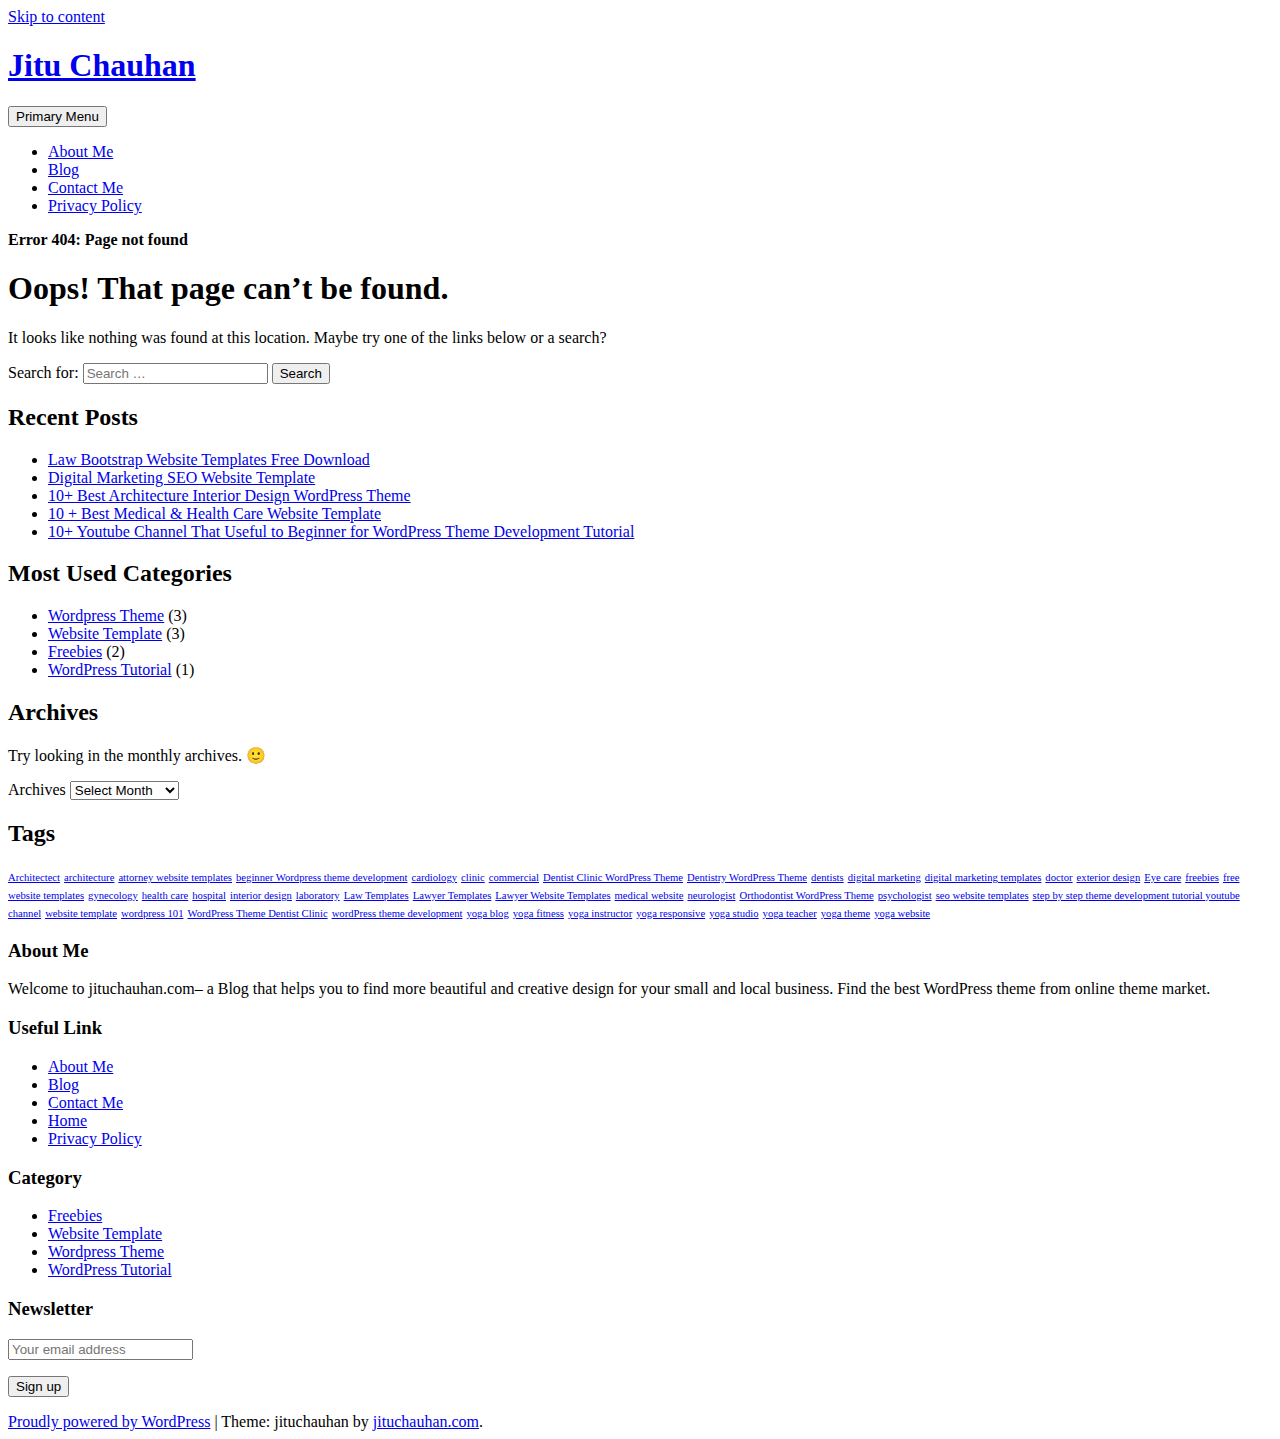
<file: css/AjaxLoader.html>
<!DOCTYPE html>
    <html lang="en-US" prefix="og: http://ogp.me/ns#">

    <head>
    	
   
        <meta name="google-site-verification" content="4KqxXLPDRgArLiUh4ZFZ0BLFW6n7QN0jibkjD7lBNMg" />
        <meta charset="UTF-8">
        <meta name="viewport" content="width=device-width, initial-scale=1">
        <link rel="profile" href="http://gmpg.org/xfn/11">
        <link href="https://fonts.googleapis.com/css?family=Open+Sans:300,400,400i,600,600i,700,700i,800" rel="stylesheet">
        <title>Page not found - Jitu Chauhan</title>

<!-- This site is optimized with the Yoast SEO plugin v7.9 - https://yoast.com/wordpress/plugins/seo/ -->
<meta name="robots" content="noindex,follow"/>
<meta property="og:locale" content="en_US" />
<meta property="og:type" content="object" />
<meta property="og:title" content="Page not found - Jitu Chauhan" />
<meta property="og:site_name" content="Jitu Chauhan" />
<meta name="twitter:card" content="summary" />
<meta name="twitter:title" content="Page not found - Jitu Chauhan" />
<script type='application/ld+json'>{"@context":"https:\/\/schema.org","@type":"Person","url":"https:\/\/jituchauhan.com\/","sameAs":[],"@id":"#person","name":"Jitu Chauhan"}</script>
<script type='application/ld+json'>{"@context":"https:\/\/schema.org","@type":"BreadcrumbList","itemListElement":[{"@type":"ListItem","position":1,"item":{"@id":"https:\/\/jituchauhan.com\/","name":"Home"}},{"@type":"ListItem","position":2,"item":{"@id":null,"name":"Error 404: Page not found"}}]}</script>
<!-- / Yoast SEO plugin. -->

<link rel='dns-prefetch' href='//maxcdn.bootstrapcdn.com' />
<link rel='dns-prefetch' href='//s.w.org' />
<link rel="alternate" type="application/rss+xml" title="Jitu Chauhan &raquo; Feed" href="https://jituchauhan.com/feed/" />
<link rel="alternate" type="application/rss+xml" title="Jitu Chauhan &raquo; Comments Feed" href="https://jituchauhan.com/comments/feed/" />
		<script type="text/javascript">
			window._wpemojiSettings = {"baseUrl":"https:\/\/s.w.org\/images\/core\/emoji\/11\/72x72\/","ext":".png","svgUrl":"https:\/\/s.w.org\/images\/core\/emoji\/11\/svg\/","svgExt":".svg","source":{"concatemoji":"https:\/\/jituchauhan.com\/wp-includes\/js\/wp-emoji-release.min.js?ver=4.9.8"}};
			!function(a,b,c){function d(a,b){var c=String.fromCharCode;l.clearRect(0,0,k.width,k.height),l.fillText(c.apply(this,a),0,0);var d=k.toDataURL();l.clearRect(0,0,k.width,k.height),l.fillText(c.apply(this,b),0,0);var e=k.toDataURL();return d===e}function e(a){var b;if(!l||!l.fillText)return!1;switch(l.textBaseline="top",l.font="600 32px Arial",a){case"flag":return!(b=d([55356,56826,55356,56819],[55356,56826,8203,55356,56819]))&&(b=d([55356,57332,56128,56423,56128,56418,56128,56421,56128,56430,56128,56423,56128,56447],[55356,57332,8203,56128,56423,8203,56128,56418,8203,56128,56421,8203,56128,56430,8203,56128,56423,8203,56128,56447]),!b);case"emoji":return b=d([55358,56760,9792,65039],[55358,56760,8203,9792,65039]),!b}return!1}function f(a){var c=b.createElement("script");c.src=a,c.defer=c.type="text/javascript",b.getElementsByTagName("head")[0].appendChild(c)}var g,h,i,j,k=b.createElement("canvas"),l=k.getContext&&k.getContext("2d");for(j=Array("flag","emoji"),c.supports={everything:!0,everythingExceptFlag:!0},i=0;i<j.length;i++)c.supports[j[i]]=e(j[i]),c.supports.everything=c.supports.everything&&c.supports[j[i]],"flag"!==j[i]&&(c.supports.everythingExceptFlag=c.supports.everythingExceptFlag&&c.supports[j[i]]);c.supports.everythingExceptFlag=c.supports.everythingExceptFlag&&!c.supports.flag,c.DOMReady=!1,c.readyCallback=function(){c.DOMReady=!0},c.supports.everything||(h=function(){c.readyCallback()},b.addEventListener?(b.addEventListener("DOMContentLoaded",h,!1),a.addEventListener("load",h,!1)):(a.attachEvent("onload",h),b.attachEvent("onreadystatechange",function(){"complete"===b.readyState&&c.readyCallback()})),g=c.source||{},g.concatemoji?f(g.concatemoji):g.wpemoji&&g.twemoji&&(f(g.twemoji),f(g.wpemoji)))}(window,document,window._wpemojiSettings);
		</script>
		<style type="text/css">
img.wp-smiley,
img.emoji {
	display: inline !important;
	border: none !important;
	box-shadow: none !important;
	height: 1em !important;
	width: 1em !important;
	margin: 0 .07em !important;
	vertical-align: -0.1em !important;
	background: none !important;
	padding: 0 !important;
}
</style>
<link rel='stylesheet' id='contact-form-7-css'  href='https://jituchauhan.com/wp-content/plugins/contact-form-7/includes/css/styles.css?ver=5.0.3' type='text/css' media='all' />
<link rel='stylesheet' id='bootstrap-css'  href='https://jituchauhan.com/wp-content/themes/jituchauhan/css/bootstrap.min.css?ver=3.3.7' type='text/css' media='all' />
<link rel='stylesheet' id='jituchauhan-style-css'  href='https://jituchauhan.com/wp-content/themes/jituchauhan/style.css?ver=4.9.8' type='text/css' media='all' />
<link rel='stylesheet' id='wpb-fa-css'  href='https://maxcdn.bootstrapcdn.com/font-awesome/4.4.0/css/font-awesome.min.css?ver=4.9.8' type='text/css' media='all' />
<link rel='stylesheet' id='addtoany-css'  href='https://jituchauhan.com/wp-content/plugins/add-to-any/addtoany.min.css?ver=1.14' type='text/css' media='all' />
<style id='addtoany-inline-css' type='text/css'>
@media screen and (min-width:981px){
.a2a_floating_style.a2a_default_style{display:none;}
}
</style>
<script type='text/javascript' src='https://jituchauhan.com/wp-includes/js/jquery/jquery.js?ver=1.12.4'></script>
<script type='text/javascript' src='https://jituchauhan.com/wp-includes/js/jquery/jquery-migrate.min.js?ver=1.4.1'></script>
<script type='text/javascript' src='https://jituchauhan.com/wp-content/plugins/add-to-any/addtoany.min.js?ver=1.0'></script>
<link rel='https://api.w.org/' href='https://jituchauhan.com/wp-json/' />
<link rel="EditURI" type="application/rsd+xml" title="RSD" href="https://jituchauhan.com/xmlrpc.php?rsd" />
<link rel="wlwmanifest" type="application/wlwmanifest+xml" href="https://jituchauhan.com/wp-includes/wlwmanifest.xml" /> 
<meta name="generator" content="WordPress 4.9.8" />

<script data-cfasync="false">
window.a2a_config=window.a2a_config||{};a2a_config.callbacks=[];a2a_config.overlays=[];a2a_config.templates={};
a2a_config.icon_color="unset,#ffffff";
(function(d,s,a,b){a=d.createElement(s);b=d.getElementsByTagName(s)[0];a.async=1;a.src="https://static.addtoany.com/menu/page.js";b.parentNode.insertBefore(a,b);})(document,"script");
</script>
	<script>
		  (function(i,s,o,g,r,a,m){i['GoogleAnalyticsObject']=r;i[r]=i[r]||function(){
		  (i[r].q=i[r].q||[]).push(arguments)},i[r].l=1*new Date();a=s.createElement(o),
		  m=s.getElementsByTagName(o)[0];a.async=1;a.src=g;m.parentNode.insertBefore(a,m)
		  })(window,document,'script','https://www.google-analytics.com/analytics.js','ga');
		
		  ga('create', 'UA-92805225-1', 'auto');
		  ga('send', 'pageview');

	</script>
        
        


    <link rel="stylesheet" type="text/css" href="http://jituchauhan.com/wp-content/plugins/template-help-featured-templates/css/style.css" />
    <link rel="stylesheet" type="text/css" href="http://jituchauhan.com/wp-content/plugins/template-help-featured-templates/css/preview.css" />
    <script type="text/javascript">
        function html_entity_decode(str) {
            var ta = document.createElement("textarea");
            ta.innerHTML=str.replace(/</g,"&lt;").replace(/>/g,"&gt;");
            toReturn = ta.value;
            ta = null;
            return toReturn
        }
    </script>
    <link rel="icon" href="https://jituchauhan.com/wp-content/uploads/2017/07/cropped-jituchauhan-32x32.png" sizes="32x32" />
<link rel="icon" href="https://jituchauhan.com/wp-content/uploads/2017/07/cropped-jituchauhan-192x192.png" sizes="192x192" />
<link rel="apple-touch-icon-precomposed" href="https://jituchauhan.com/wp-content/uploads/2017/07/cropped-jituchauhan-180x180.png" />
<meta name="msapplication-TileImage" content="https://jituchauhan.com/wp-content/uploads/2017/07/cropped-jituchauhan-270x270.png" />
		<!-- Google AdSense Ad --->
		<script async src="//pagead2.googlesyndication.com/pagead/js/adsbygoogle.js"></script>
<script>
  (adsbygoogle = window.adsbygoogle || []).push({
    google_ad_client: "ca-pub-2256645353903872",
    enable_page_level_ads: true
  });
</script>
    </head>

    <body class="error404 wp-custom-logo hfeed">
    	
        <div id="page" class="site">
            <div class="header">
                <div class="container">
                <div class="row">
                        <a class="skip-link screen-reader-text" href="#content">
                            Skip to content                        </a>
                        <header id="masthead" class="site-header" role="banner">
                        
                        	
                            <div class="col-md-4">
                                <div class="site-branding">
                                	
                                                                            <h1 class="site-title"><a href="https://jituchauhan.com/" rel="home">Jitu Chauhan</a></h1>
                                                                        </div>
                                <!-- .site-branding -->
                            </div>
                            <div class="col-md-8">
                                <nav id="site-navigation" class="main-navigation" role="navigation">
                                    <button class="menu-toggle" aria-controls="primary-menu" aria-expanded="false">
                                        Primary Menu                                    </button>
                                    <div class="menu-primary-menu-container"><ul id="primary-menu" class="menu"><li id="menu-item-7" class="menu-item menu-item-type-post_type menu-item-object-page menu-item-7"><a href="https://jituchauhan.com/about-me/">About Me</a></li>
<li id="menu-item-403" class="menu-item menu-item-type-post_type menu-item-object-page menu-item-403"><a href="https://jituchauhan.com/blog/">Blog</a></li>
<li id="menu-item-176" class="menu-item menu-item-type-post_type menu-item-object-page menu-item-176"><a href="https://jituchauhan.com/contact-me/">Contact Me</a></li>
<li id="menu-item-359" class="menu-item menu-item-type-post_type menu-item-object-page menu-item-359"><a href="https://jituchauhan.com/privacy-policy/">Privacy Policy</a></li>
</ul></div>                                </nav>
                                <!-- #site-navigation -->
                            </div>
                        </header>
                        <!-- #masthead -->
                    </div>
            </div>
            </div>

			<div class="container"><div class="row"><div class="col-md-12"><p id="breadcrumbs" class="breadcrumbs"><span><strong class="breadcrumb_last">Error 404: Page not found</strong></span></span></p></div></div></div>

            <div class="wrapper">
                <div class="container">
                    
                    <div id="content" class="site-content">
                        <div class="row">
			
	<div id="primary" class="content-area">
		<main id="main" class="site-main" role="main">

			<section class="error-404 not-found">
				<header class="page-header">
					<h1 class="page-title">Oops! That page can&rsquo;t be found.</h1>
				</header><!-- .page-header -->

				<div class="page-content">
					<p>It looks like nothing was found at this location. Maybe try one of the links below or a search?</p>

					<form role="search" method="get" class="search-form" action="https://jituchauhan.com/">
				<label>
					<span class="screen-reader-text">Search for:</span>
					<input type="search" class="search-field" placeholder="Search &hellip;" value="" name="s" />
				</label>
				<input type="submit" class="search-submit" value="Search" />
			</form>		<div class="widget widget_recent_entries">		<h2 class="widgettitle">Recent Posts</h2>		<ul>
											<li>
					<a href="https://jituchauhan.com/law-bootstrap-website-templates-free-download/">Law Bootstrap Website Templates Free Download</a>
									</li>
											<li>
					<a href="https://jituchauhan.com/digital-marketing-seo-website-template/">Digital Marketing SEO Website Template</a>
									</li>
											<li>
					<a href="https://jituchauhan.com/10-best-architecture-interior-design-wordpress-theme/">10+ Best Architecture Interior Design WordPress Theme</a>
									</li>
											<li>
					<a href="https://jituchauhan.com/10-best-medical-health-care-website-template/">10 + Best Medical &#038; Health Care Website Template</a>
									</li>
											<li>
					<a href="https://jituchauhan.com/10-youtube-channel-that-useful-to-beginner-for-wordpress-theme-development-tutorial/">10+ Youtube Channel That Useful to Beginner for WordPress Theme Development Tutorial</a>
									</li>
					</ul>
		</div>
					<div class="widget widget_categories">
						<h2 class="widget-title">Most Used Categories</h2>
						<ul>
							<li class="cat-item cat-item-3"><a href="https://jituchauhan.com/category/wordpress-theme/" title="Premium WordPress Theme">Wordpress Theme</a> (3)
</li>
	<li class="cat-item cat-item-22"><a href="https://jituchauhan.com/category/website-template/" >Website Template</a> (3)
</li>
	<li class="cat-item cat-item-48"><a href="https://jituchauhan.com/category/freebies/" title="Start your website easily with free bootstrap website templates.">Freebies</a> (2)
</li>
	<li class="cat-item cat-item-13"><a href="https://jituchauhan.com/category/wordpress-tutorial/" title="Helpful Links for WordPress Beginner.">WordPress Tutorial</a> (1)
</li>
						</ul>
					</div><!-- .widget -->

					<div class="widget widget_archive"><h2 class="widgettitle">Archives</h2><p>Try looking in the monthly archives. 🙂</p>		<label class="screen-reader-text" for="archives-dropdown--1">Archives</label>
		<select id="archives-dropdown--1" name="archive-dropdown" onchange='document.location.href=this.options[this.selectedIndex].value;'>
			
			<option value="">Select Month</option>
				<option value='https://jituchauhan.com/2017/07/'> July 2017 </option>
	<option value='https://jituchauhan.com/2017/05/'> May 2017 </option>
	<option value='https://jituchauhan.com/2017/03/'> March 2017 </option>
	<option value='https://jituchauhan.com/2017/02/'> February 2017 </option>
	<option value='https://jituchauhan.com/2017/01/'> January 2017 </option>

		</select>
		</div><div class="widget widget_tag_cloud"><h2 class="widgettitle">Tags</h2><div class="tagcloud"><a href="https://jituchauhan.com/tag/architectect/" class="tag-cloud-link tag-link-44 tag-link-position-1" style="font-size: 8pt;" aria-label="Architectect (1 item)">Architectect</a>
<a href="https://jituchauhan.com/tag/architecture/" class="tag-cloud-link tag-link-43 tag-link-position-2" style="font-size: 8pt;" aria-label="architecture (1 item)">architecture</a>
<a href="https://jituchauhan.com/tag/attorney-website-templates/" class="tag-cloud-link tag-link-57 tag-link-position-3" style="font-size: 8pt;" aria-label="attorney website templates (1 item)">attorney website templates</a>
<a href="https://jituchauhan.com/tag/beginner-wordpress-theme-development/" class="tag-cloud-link tag-link-20 tag-link-position-4" style="font-size: 8pt;" aria-label="beginner Wordpress theme development (1 item)">beginner Wordpress theme development</a>
<a href="https://jituchauhan.com/tag/cardiology/" class="tag-cloud-link tag-link-40 tag-link-position-5" style="font-size: 8pt;" aria-label="cardiology (1 item)">cardiology</a>
<a href="https://jituchauhan.com/tag/clinic/" class="tag-cloud-link tag-link-28 tag-link-position-6" style="font-size: 8pt;" aria-label="clinic (1 item)">clinic</a>
<a href="https://jituchauhan.com/tag/commercial/" class="tag-cloud-link tag-link-47 tag-link-position-7" style="font-size: 8pt;" aria-label="commercial (1 item)">commercial</a>
<a href="https://jituchauhan.com/tag/dentist-clinic-wordpress-theme/" class="tag-cloud-link tag-link-15 tag-link-position-8" style="font-size: 8pt;" aria-label="Dentist Clinic WordPress Theme (1 item)">Dentist Clinic WordPress Theme</a>
<a href="https://jituchauhan.com/tag/dentistry-wordpress-theme/" class="tag-cloud-link tag-link-14 tag-link-position-9" style="font-size: 8pt;" aria-label="Dentistry WordPress Theme (1 item)">Dentistry WordPress Theme</a>
<a href="https://jituchauhan.com/tag/dentists/" class="tag-cloud-link tag-link-41 tag-link-position-10" style="font-size: 8pt;" aria-label="dentists (1 item)">dentists</a>
<a href="https://jituchauhan.com/tag/digital-marketing/" class="tag-cloud-link tag-link-50 tag-link-position-11" style="font-size: 8pt;" aria-label="digital marketing (1 item)">digital marketing</a>
<a href="https://jituchauhan.com/tag/digital-marketing-templates/" class="tag-cloud-link tag-link-53 tag-link-position-12" style="font-size: 8pt;" aria-label="digital marketing templates (1 item)">digital marketing templates</a>
<a href="https://jituchauhan.com/tag/doctor/" class="tag-cloud-link tag-link-30 tag-link-position-13" style="font-size: 8pt;" aria-label="doctor (1 item)">doctor</a>
<a href="https://jituchauhan.com/tag/exterior-design/" class="tag-cloud-link tag-link-46 tag-link-position-14" style="font-size: 8pt;" aria-label="exterior design (1 item)">exterior design</a>
<a href="https://jituchauhan.com/tag/eye-care/" class="tag-cloud-link tag-link-37 tag-link-position-15" style="font-size: 8pt;" aria-label="Eye care (1 item)">Eye care</a>
<a href="https://jituchauhan.com/tag/freebies/" class="tag-cloud-link tag-link-52 tag-link-position-16" style="font-size: 8pt;" aria-label="freebies (1 item)">freebies</a>
<a href="https://jituchauhan.com/tag/free-website-templates/" class="tag-cloud-link tag-link-51 tag-link-position-17" style="font-size: 8pt;" aria-label="free website templates (1 item)">free website templates</a>
<a href="https://jituchauhan.com/tag/gynecology/" class="tag-cloud-link tag-link-38 tag-link-position-18" style="font-size: 8pt;" aria-label="gynecology (1 item)">gynecology</a>
<a href="https://jituchauhan.com/tag/health-care/" class="tag-cloud-link tag-link-35 tag-link-position-19" style="font-size: 8pt;" aria-label="health care (1 item)">health care</a>
<a href="https://jituchauhan.com/tag/hospital/" class="tag-cloud-link tag-link-29 tag-link-position-20" style="font-size: 8pt;" aria-label="hospital (1 item)">hospital</a>
<a href="https://jituchauhan.com/tag/interior-design/" class="tag-cloud-link tag-link-45 tag-link-position-21" style="font-size: 8pt;" aria-label="interior design (1 item)">interior design</a>
<a href="https://jituchauhan.com/tag/laboratory/" class="tag-cloud-link tag-link-36 tag-link-position-22" style="font-size: 8pt;" aria-label="laboratory (1 item)">laboratory</a>
<a href="https://jituchauhan.com/tag/law-templates/" class="tag-cloud-link tag-link-54 tag-link-position-23" style="font-size: 8pt;" aria-label="Law Templates (1 item)">Law Templates</a>
<a href="https://jituchauhan.com/tag/lawyer-templates/" class="tag-cloud-link tag-link-56 tag-link-position-24" style="font-size: 8pt;" aria-label="Lawyer Templates (1 item)">Lawyer Templates</a>
<a href="https://jituchauhan.com/tag/lawyer-website-templates/" class="tag-cloud-link tag-link-55 tag-link-position-25" style="font-size: 8pt;" aria-label="Lawyer Website Templates (1 item)">Lawyer Website Templates</a>
<a href="https://jituchauhan.com/tag/medical-website/" class="tag-cloud-link tag-link-32 tag-link-position-26" style="font-size: 8pt;" aria-label="medical website (1 item)">medical website</a>
<a href="https://jituchauhan.com/tag/neurologist/" class="tag-cloud-link tag-link-39 tag-link-position-27" style="font-size: 8pt;" aria-label="neurologist (1 item)">neurologist</a>
<a href="https://jituchauhan.com/tag/orthodontist-wordpress-theme/" class="tag-cloud-link tag-link-17 tag-link-position-28" style="font-size: 8pt;" aria-label="Orthodontist WordPress Theme (1 item)">Orthodontist WordPress Theme</a>
<a href="https://jituchauhan.com/tag/psychologist/" class="tag-cloud-link tag-link-42 tag-link-position-29" style="font-size: 8pt;" aria-label="psychologist (1 item)">psychologist</a>
<a href="https://jituchauhan.com/tag/seo-website-templates/" class="tag-cloud-link tag-link-49 tag-link-position-30" style="font-size: 8pt;" aria-label="seo website templates (1 item)">seo website templates</a>
<a href="https://jituchauhan.com/tag/step-by-step-theme-development-tutorial-youtube-channel/" class="tag-cloud-link tag-link-21 tag-link-position-31" style="font-size: 8pt;" aria-label="step by step theme development tutorial youtube channel (1 item)">step by step theme development tutorial youtube channel</a>
<a href="https://jituchauhan.com/tag/website-template/" class="tag-cloud-link tag-link-34 tag-link-position-32" style="font-size: 8pt;" aria-label="website template (1 item)">website template</a>
<a href="https://jituchauhan.com/tag/wordpress-101/" class="tag-cloud-link tag-link-19 tag-link-position-33" style="font-size: 8pt;" aria-label="wordpress 101 (1 item)">wordpress 101</a>
<a href="https://jituchauhan.com/tag/wordpress-theme-dentist-clinic/" class="tag-cloud-link tag-link-16 tag-link-position-34" style="font-size: 8pt;" aria-label="WordPress Theme Dentist Clinic (1 item)">WordPress Theme Dentist Clinic</a>
<a href="https://jituchauhan.com/tag/wordpress-theme-development/" class="tag-cloud-link tag-link-18 tag-link-position-35" style="font-size: 8pt;" aria-label="wordPress theme development (1 item)">wordPress theme development</a>
<a href="https://jituchauhan.com/tag/yoga-blog/" class="tag-cloud-link tag-link-9 tag-link-position-36" style="font-size: 8pt;" aria-label="yoga blog (1 item)">yoga blog</a>
<a href="https://jituchauhan.com/tag/yoga-fitness/" class="tag-cloud-link tag-link-11 tag-link-position-37" style="font-size: 8pt;" aria-label="yoga fitness (1 item)">yoga fitness</a>
<a href="https://jituchauhan.com/tag/yoga-instructor/" class="tag-cloud-link tag-link-6 tag-link-position-38" style="font-size: 8pt;" aria-label="yoga instructor (1 item)">yoga instructor</a>
<a href="https://jituchauhan.com/tag/yoga-responsive/" class="tag-cloud-link tag-link-5 tag-link-position-39" style="font-size: 8pt;" aria-label="yoga responsive (1 item)">yoga responsive</a>
<a href="https://jituchauhan.com/tag/yoga-studio/" class="tag-cloud-link tag-link-7 tag-link-position-40" style="font-size: 8pt;" aria-label="yoga studio (1 item)">yoga studio</a>
<a href="https://jituchauhan.com/tag/yoga-teacher/" class="tag-cloud-link tag-link-4 tag-link-position-41" style="font-size: 8pt;" aria-label="yoga teacher (1 item)">yoga teacher</a>
<a href="https://jituchauhan.com/tag/yoga-theme/" class="tag-cloud-link tag-link-8 tag-link-position-42" style="font-size: 8pt;" aria-label="yoga theme (1 item)">yoga theme</a>
<a href="https://jituchauhan.com/tag/yoga-website/" class="tag-cloud-link tag-link-10 tag-link-position-43" style="font-size: 8pt;" aria-label="yoga website (1 item)">yoga website</a></div>
</div>
				</div><!-- .page-content -->
			</section><!-- .error-404 -->

		</main><!-- #main -->
	</div><!-- #primary -->


    </div><!-- #content -->

   
</div><!-- #page -->

</div>

<div class="footer">
    	<div class="container">
        <div class="row">
		 				<div id="text-2" class="widget-container widget_text col-md-3"><h3 class="widget-title">About Me</h3>			<div class="textwidget"><p>Welcome to jituchauhan.com– a Blog that helps you to find more beautiful and creative design for your small and local business. Find the best WordPress theme from online theme market.</p>
</div>
		</div><div id="pages-2" class="widget-container widget_pages col-md-3"><h3 class="widget-title">Useful Link</h3>		<ul>
			<li class="page_item page-item-5"><a href="https://jituchauhan.com/about-me/">About Me</a></li>
<li class="page_item page-item-222"><a href="https://jituchauhan.com/blog/">Blog</a></li>
<li class="page_item page-item-174"><a href="https://jituchauhan.com/contact-me/">Contact Me</a></li>
<li class="page_item page-item-361"><a href="https://jituchauhan.com/home/">Home</a></li>
<li class="page_item page-item-241"><a href="https://jituchauhan.com/privacy-policy/">Privacy Policy</a></li>
		</ul>
		</div><div id="categories-3" class="widget-container widget_categories col-md-3"><h3 class="widget-title">Category</h3>		<ul>
	<li class="cat-item cat-item-48"><a href="https://jituchauhan.com/category/freebies/" title="Start your website easily with free bootstrap website templates.">Freebies</a>
</li>
	<li class="cat-item cat-item-22"><a href="https://jituchauhan.com/category/website-template/" >Website Template</a>
</li>
	<li class="cat-item cat-item-3"><a href="https://jituchauhan.com/category/wordpress-theme/" title="Premium WordPress Theme">Wordpress Theme</a>
</li>
	<li class="cat-item cat-item-13"><a href="https://jituchauhan.com/category/wordpress-tutorial/" title="Helpful Links for WordPress Beginner.">WordPress Tutorial</a>
</li>
		</ul>
</div><div id="mc4wp_form_widget-3" class="widget-container widget_mc4wp_form_widget col-md-3"><h3 class="widget-title">Newsletter</h3><script>(function() {
	if (!window.mc4wp) {
		window.mc4wp = {
			listeners: [],
			forms    : {
				on: function (event, callback) {
					window.mc4wp.listeners.push({
						event   : event,
						callback: callback
					});
				}
			}
		}
	}
})();
</script><!-- MailChimp for WordPress v4.2.4 - https://wordpress.org/plugins/mailchimp-for-wp/ --><form id="mc4wp-form-1" class="mc4wp-form mc4wp-form-277" method="post" data-id="277" data-name="Subscriber For Update" ><div class="mc4wp-form-fields"><p>
	<label></label>
	<input type="email" name="EMAIL" placeholder="Your email address" required/>
</p>

<p>
	<input type="submit" value="Sign up" />
</p></div><label style="display: none !important;">Leave this field empty if you're human: <input type="text" name="_mc4wp_honeypot" value="" tabindex="-1" autocomplete="off" /></label><input type="hidden" name="_mc4wp_timestamp" value="1537732832" /><input type="hidden" name="_mc4wp_form_id" value="277" /><input type="hidden" name="_mc4wp_form_element_id" value="mc4wp-form-1" /><div class="mc4wp-response"></div></form><!-- / MailChimp for WordPress Plugin --></div>		 			</div>
    		<div class="row">
    			<div class="col-lg-12 col-md-12 col-sm-12 col-xs-12">
    				 <footer id="colophon" class="site-footer" role="contentinfo">
        <div class="site-info">
            <a href="https://wordpress.org/">Proudly powered by WordPress</a>
            <span class="sep"> | </span>
            Theme: jituchauhan by <a href="http://jituchauhan.com/" rel="designer" class="">jituchauhan.com</a>.        </div><!-- .site-info -->
         	
    </footer><!-- #colophon -->
    			</div>
    		</div>
    	</div>
</div>
<div class="a2a_kit a2a_kit_size_32 a2a_floating_style a2a_default_style" style="bottom:0px;left:0px;background-color:transparent;"><a class="a2a_button_facebook" href="https://www.addtoany.com/add_to/facebook?linkurl=https%3A%2F%2Fjituchauhan.com%2Fborrow%2Fbootstrap-4%2Fcss%2FAjaxLoader.gif&amp;linkname=Page%20not%20found%20-%20Jitu%20Chauhan" title="Facebook" rel="nofollow noopener" target="_blank"></a><a class="a2a_button_twitter" href="https://www.addtoany.com/add_to/twitter?linkurl=https%3A%2F%2Fjituchauhan.com%2Fborrow%2Fbootstrap-4%2Fcss%2FAjaxLoader.gif&amp;linkname=Page%20not%20found%20-%20Jitu%20Chauhan" title="Twitter" rel="nofollow noopener" target="_blank"></a><a class="a2a_button_google_plus" href="https://www.addtoany.com/add_to/google_plus?linkurl=https%3A%2F%2Fjituchauhan.com%2Fborrow%2Fbootstrap-4%2Fcss%2FAjaxLoader.gif&amp;linkname=Page%20not%20found%20-%20Jitu%20Chauhan" title="Google+" rel="nofollow noopener" target="_blank"></a><a class="a2a_button_pinterest" href="https://www.addtoany.com/add_to/pinterest?linkurl=https%3A%2F%2Fjituchauhan.com%2Fborrow%2Fbootstrap-4%2Fcss%2FAjaxLoader.gif&amp;linkname=Page%20not%20found%20-%20Jitu%20Chauhan" title="Pinterest" rel="nofollow noopener" target="_blank"></a><a class="a2a_button_linkedin" href="https://www.addtoany.com/add_to/linkedin?linkurl=https%3A%2F%2Fjituchauhan.com%2Fborrow%2Fbootstrap-4%2Fcss%2FAjaxLoader.gif&amp;linkname=Page%20not%20found%20-%20Jitu%20Chauhan" title="LinkedIn" rel="nofollow noopener" target="_blank"></a><a class="a2a_dd addtoany_share_save addtoany_share" href="https://www.addtoany.com/share"></a></div><script>(function() {function addEventListener(element,event,handler) {
	if(element.addEventListener) {
		element.addEventListener(event,handler, false);
	} else if(element.attachEvent){
		element.attachEvent('on'+event,handler);
	}
}function maybePrefixUrlField() {
	if(this.value.trim() !== '' && this.value.indexOf('http') !== 0) {
		this.value = "http://" + this.value;
	}
}

var urlFields = document.querySelectorAll('.mc4wp-form input[type="url"]');
if( urlFields && urlFields.length > 0 ) {
	for( var j=0; j < urlFields.length; j++ ) {
		addEventListener(urlFields[j],'blur',maybePrefixUrlField);
	}
}/* test if browser supports date fields */
var testInput = document.createElement('input');
testInput.setAttribute('type', 'date');
if( testInput.type !== 'date') {

	/* add placeholder & pattern to all date fields */
	var dateFields = document.querySelectorAll('.mc4wp-form input[type="date"]');
	for(var i=0; i<dateFields.length; i++) {
		if(!dateFields[i].placeholder) {
			dateFields[i].placeholder = 'YYYY-MM-DD';
		}
		if(!dateFields[i].pattern) {
			dateFields[i].pattern = '[0-9]{4}-(0[1-9]|1[012])-(0[1-9]|1[0-9]|2[0-9]|3[01])';
		}
	}
}

})();</script><script type='text/javascript'>
/* <![CDATA[ */
var wpcf7 = {"apiSettings":{"root":"https:\/\/jituchauhan.com\/wp-json\/contact-form-7\/v1","namespace":"contact-form-7\/v1"},"recaptcha":{"messages":{"empty":"Please verify that you are not a robot."}}};
/* ]]> */
</script>
<script type='text/javascript' src='https://jituchauhan.com/wp-content/plugins/contact-form-7/includes/js/scripts.js?ver=5.0.3'></script>
<script type='text/javascript' src='https://jituchauhan.com/wp-content/themes/jituchauhan/js/bootstrap.min.js?ver=3.3.7'></script>
<script type='text/javascript' src='https://jituchauhan.com/wp-content/themes/jituchauhan/js/navigation.js?ver=20151215'></script>
<script type='text/javascript' src='https://jituchauhan.com/wp-content/themes/jituchauhan/js/skip-link-focus-fix.js?ver=20151215'></script>
<script type='text/javascript' src='https://jituchauhan.com/wp-includes/js/wp-embed.min.js?ver=4.9.8'></script>
<script type='text/javascript'>
/* <![CDATA[ */
var mc4wp_forms_config = [];
/* ]]> */
</script>
<script type='text/javascript' src='https://jituchauhan.com/wp-content/plugins/mailchimp-for-wp/assets/js/forms-api.min.js?ver=4.2.4'></script>
<!--[if lte IE 9]>
<script type='text/javascript' src='https://jituchauhan.com/wp-content/plugins/mailchimp-for-wp/assets/js/third-party/placeholders.min.js?ver=4.2.4'></script>
<![endif]-->

</body>
</html>
</file>
